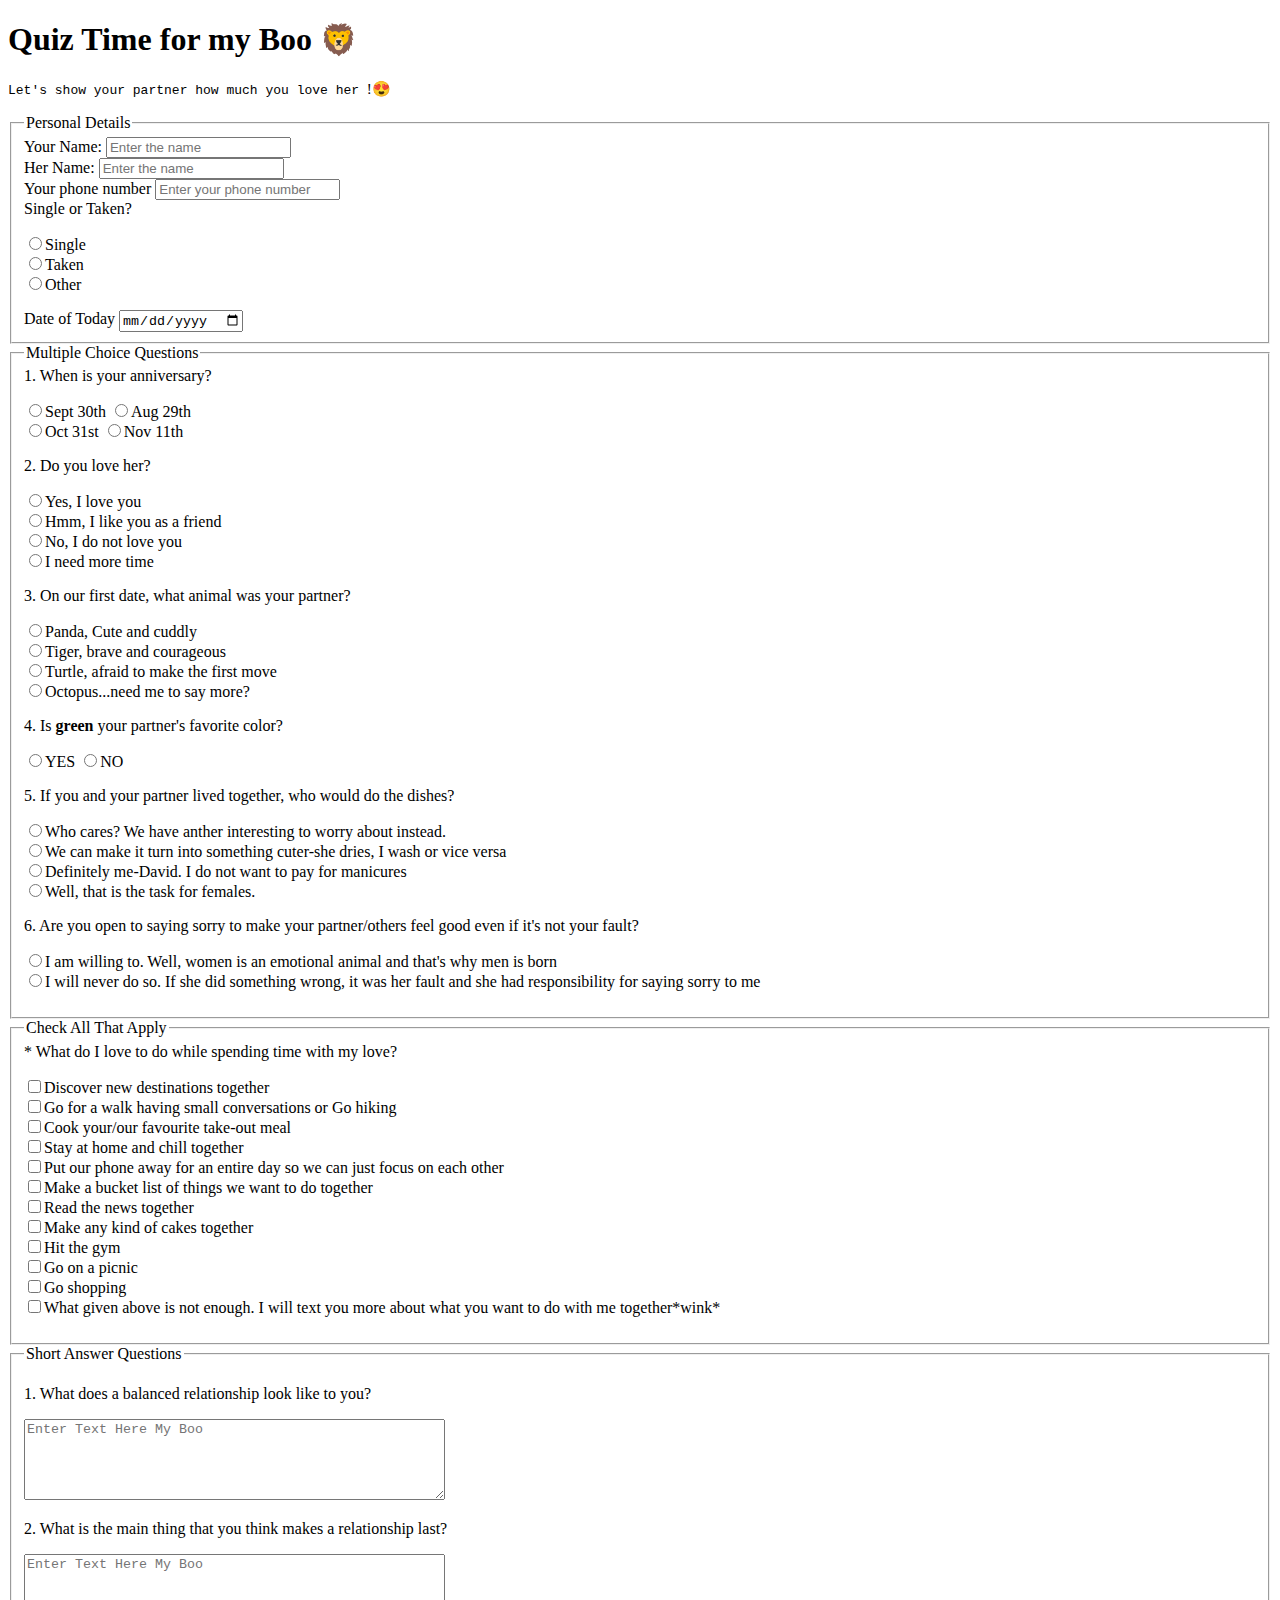
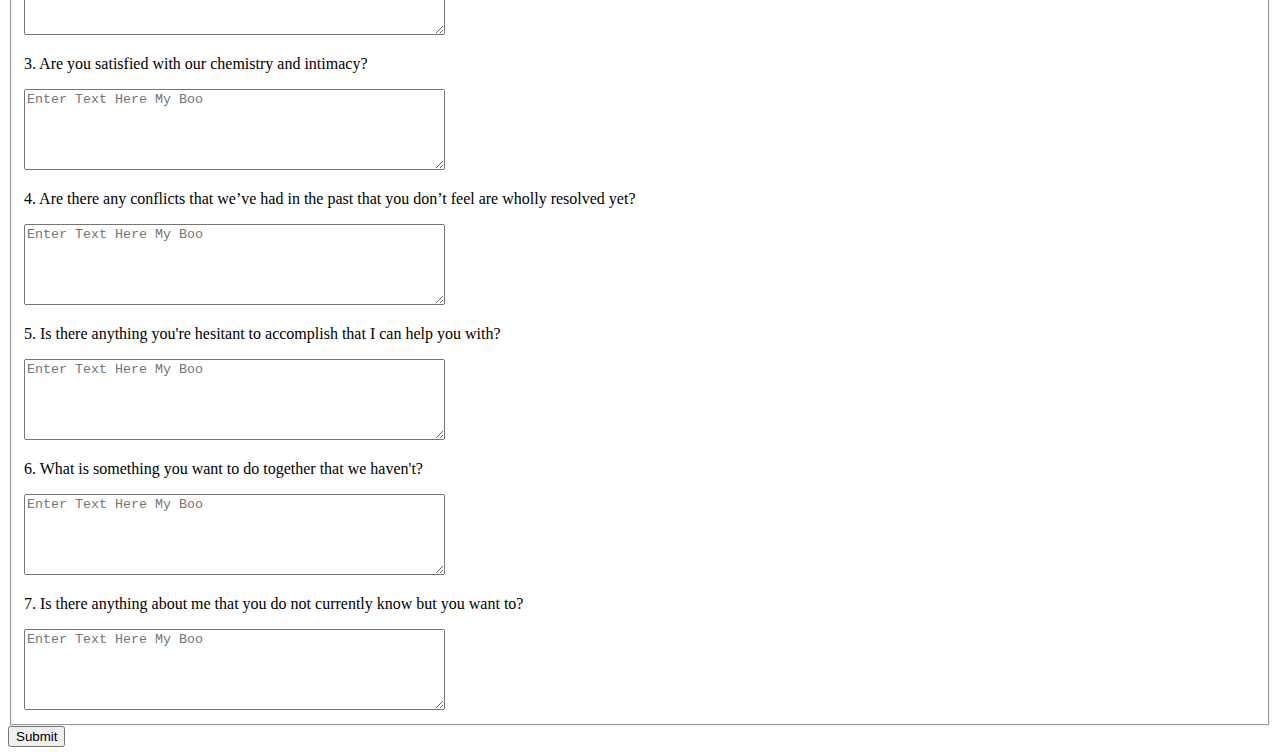
<file: index.html>
<!DOCTYPE HTML>

<!--head- Googlefonts link-->
<script src="https://fonts.google.com/"></script>
<head>
	<link rel="style" type="text/css" href="style.css" media="screen"/>
</head>





<!-- HTML code-->

<div id="outside">
<form id="survey-form" action="/my-handling-form-page" method="post">
		<h1 id="header">Quiz Time for my Boo <span style='font-size: 30px;'>&#129409;</span></h1>
		<p id ="content"><code>Let's show your partner how much you love her </code><span style='font-size: 15px;'>!&#128525;</span></p>
</form>
<!-- Personal Details -->
</div>

<div id="outside">
<form id="survey-form" action="/my-handling-form-page" method="post">
<fieldset>
	<!--groups of widgets that share same purpose for styling and semantic purposes -->
	<legend>Personal Details</legend>
	<div>
		<label id="name-label" for="name">Your Name: </label>
		<input type="text" required id="name" name="user-name" placeholder="Enter the name">
	</div>

	<div>
		<label id="her-name" for ="her-name">Her Name: </label>
		<input type ="text" required id="her-name" address="user-name" placeholder="Enter the name">
	</div>

	<div>
		<label id="phone-number" for ="phone">Your phone number</label>
		<input type="text" required id="phone" phone="user-phone-number" placeholder="Enter your phone number">
	</div>
<!--Button-->

<div>
	<label id="status" for= "status-checker">Single or Taken?</label>
	<p>
		<input type="radio" name="Status-Relationship" value="Single">Single<br>
		<input type="radio" name="Status-Relationship" value="Taken">Taken<br>
		<input type="radio" name="Status-Relationship" value="Other">Other
	</p>
</div>

<div>
<label>Date of Today</label>
<input type="date" name="day">
</div>
</fieldset>

<fieldset>
	<legend>Multiple Choice Questions</legend>
	<div>
		<label id="confess-date" for="first-date">1. When is your anniversary?</label>
		<p>
			<input type="radio" name="confession" value="Sept 30th">Sept 30th
			<input type="radio" name="confession" value="Aug 29th" >Aug 29th<br>
			<input type="radio" name="confession" value="Oct 31st">Oct 31st
			<input type="radio" name="confession" value="Nov 11th">Nov 11th
		</p>
	</div>

	<div>
		<label id="love-or-not" for="feeling">2. Do you love her?</label>
		<p>
			<input type="radio" name="love-hate" value="love">Yes, I love you<br>
			<input type="radio" name="love-hate" value="like">Hmm, I like you as a friend<br>
			<input type="radio" name="love-hate" value="no">No, I do not love you<br>
			<input type="radio" name="love-hate" value="think">I need more time
		</p>
	</div>

	<div>
		<label id="animal" for="first-date-animal">3. On our first date, what animal was your partner? </label>
		<p>
			<input type="radio" name="animal-like" value="cute-cuddle">Panda, Cute and cuddly<br>
			<input type="radio" name="animal-like" value="tiger">Tiger, brave and courageous<br>
			<input type="radio" name="animal-like" value="turtle">Turtle, afraid to make the first move<br>
			<input type="radio" name="animal-like" value="octopus">Octopus...need me to say more?
		</p>
	</div>

	<div>
		<label id="color" for="fav-color">4. Is<b> green</b> your partner's favorite color?</label>
		<p>
			<input type="radio" name="favorite-color" value ="yes">YES
			<input type="radio" name="favorite-color" value="no">NO
		</p>
	</div>

	<div>
		<label id="live-2gether" for="live-together">5. If you and your partner lived together, who would do the dishes?</label>
		<p>
			<input type="radio" name="do-dishes" value="Who-cares">Who cares? We have anther interesting to worry about instead.<br>
			<input type="radio" name="do-dishes" value="something cuter">We can make it turn into something cuter-she dries, I wash or vice versa<br>
			<input type="radio" name="do-dishes" value="He does">Definitely me-David. I do not want to pay for manicures<br>
			<input type="radio" name="do-dishes" value="she does">Well, that is the task for females.
		</p>
	</div>
	<div>
		<label id="sorry" for="open-to-sorry">6. Are you open to saying sorry to make your partner/others feel good even if it's not your fault?</label>
		<p>
			<input type="radio" name="open-sorry" value="Yes">I am willing to. Well, women is an emotional animal and that's why men is born<br>
			<input type="radio" name="open-sorry" value="No">I will never do so. If she did something wrong, it was her fault and she had responsibility for saying sorry to me<br>
		</p>
	</div>
</fieldset>
<!-- Checkboxs-->
<fieldset>
		<legend>Check All That Apply</legend>
		<label for="fav-things-to-do">* What do I love to do while spending time with my love?</label>
		<p>
			<input type="checkbox" name="discover" value="dicover">Discover new destinations together<br>
			<input type="checkbox" name="hiking" value="hiking">Go for a walk having small conversations or Go hiking<br>
			<input type="checkbox" name="cooking" value="cook">Cook your/our favourite take-out meal<br>
			<input type="checkbox" name="stay-home" value="stay">Stay at home and chill together<br>
			<input type="checkbox" name="air-plane mode" value="air-plane">Put our phone away for an entire day so we can just focus on each other<br>
			<input type="checkbox" name="bucket-list" value="bucket-list">Make a bucket list of things we want to do together<br>
			<input type="checkbox" name="news" value="news">Read the news together<br>
			<input type="checkbox" name="cake" value="cake">Make any kind of cakes together<br>
			<input type="checkbox" name="gym" value="gym">Hit the gym<br>
			<input type="checkbox" name="picnic" value="picnic">Go on a picnic<br>
			<input type="checkbox" name="shopping" value="shopping">Go shopping<br>
			<input type="checkbox" name="more" value="more">What given above is not enough. I will text you more about what you want to do with me together*wink*
		</p>
</fieldset>

<fieldset>
	<legend>Short Answer Questions</legend>
	<div>
		<label for="msg"></label>
		<p>1. What does a balanced relationship look like to you? </p>
		<textarea id="msg" name="user_msg" rows="5" cols="50" placeholder="Enter Text Here My Boo"></textarea>
	</div>

	<div>
		<label for="msg"></label>
		<p>2. What is the main thing that you think makes a relationship last?</p>
		<textarea id="msg" name="user_msg" rows="5" cols="50" placeholder="Enter Text Here My Boo"></textarea>
	</div>

	<div>
		<label for="msg"></label>
		<p>3. Are you satisfied with our chemistry and intimacy?</p>
		<textarea id="msg" name="user_msg" rows="5" cols="50" placeholder="Enter Text Here My Boo"></textarea>
	</div>

	<div>
		<label for="msg"></label>
		<p>4. Are there any conflicts that we’ve had in the past that you don’t feel are wholly resolved yet?</p>
		<textarea id="msg" name="user_msg" rows="5" cols="50" placeholder="Enter Text Here My Boo"></textarea>
	</div>

	<div>
		<label for="msg"></label>
		<p>5. Is there anything you're hesitant to accomplish that I can help you with?</p>
		<textarea id="msg" name="user_msg" rows="5" cols="50" placeholder="Enter Text Here My Boo"></textarea>
	</div>
	 
	 <div>
	 	<label for="msg"></label>
	 	<p>6. What is something you want to do together that we haven't?</p>
	 	<textarea id="msg" name="user_msg" rows="5" cols="50" placeholder="Enter Text Here My Boo"></textarea>
	</div>

	<div>
		<label for="msg"></label>
		<p>7. Is there anything about me that you do not currently know  but you want to?</p>
		<textarea id="msg" name="user_msg" rows="5" cols="50" placeholder="Enter Text Here My Boo"></textarea>
	</div>
</fieldset>


</fieldset>
<!--Submission-->
<div id="submit-button">
	<button type="submit" id="submit">Submit</button>
</div>

</div>
</form>
</file>
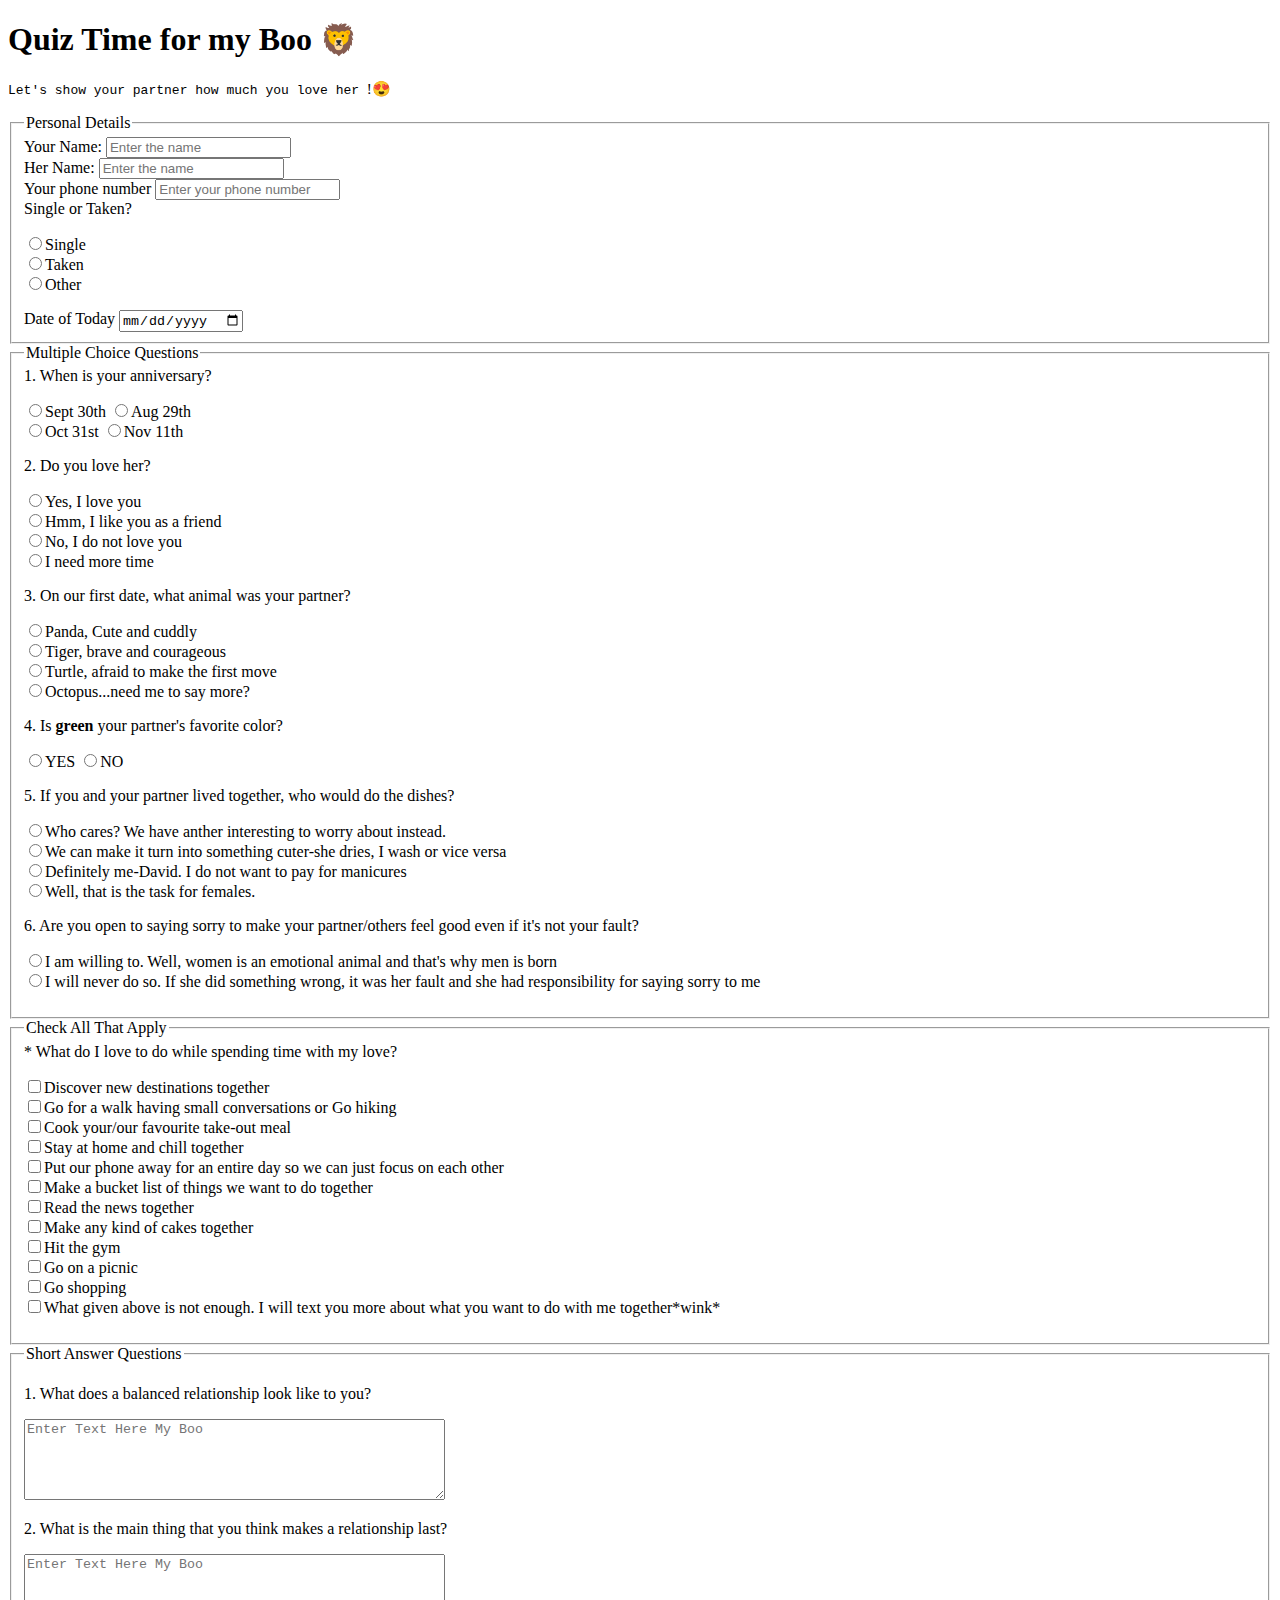
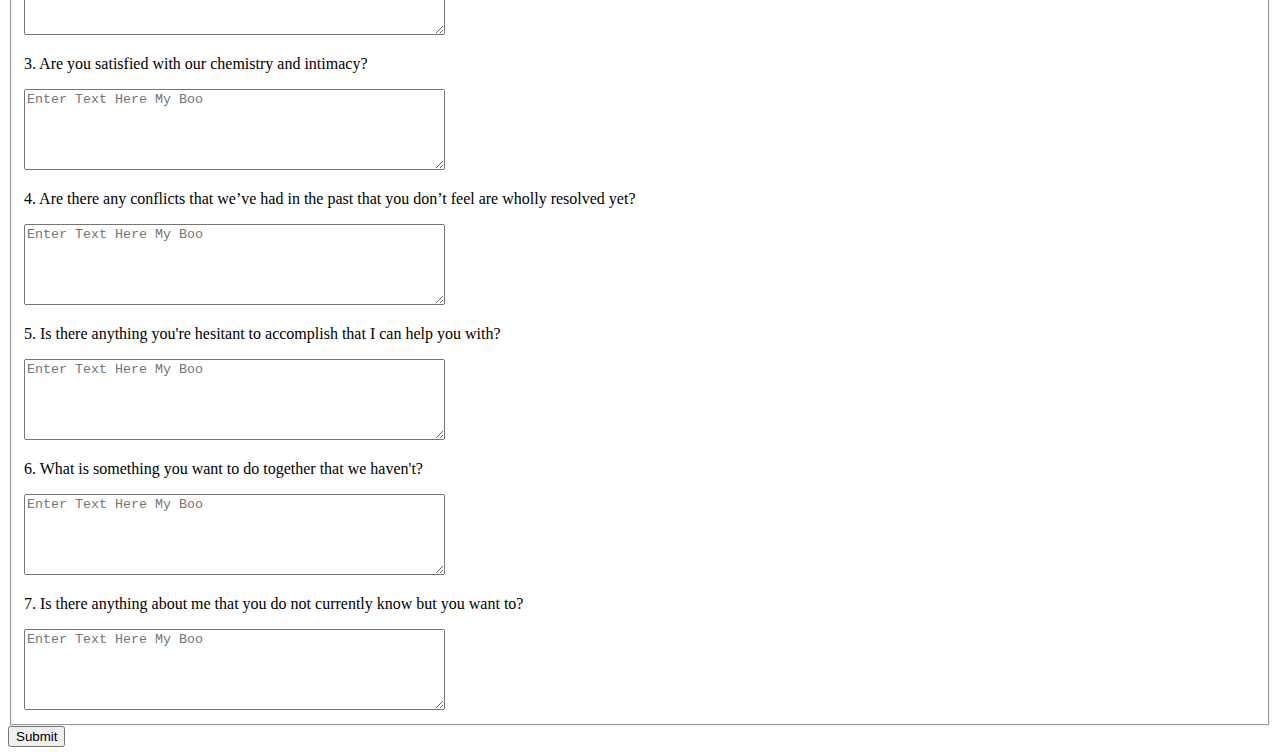
<file: CoupleQuiz.html>
<!DOCTYPE HTML>

<!--head- Googlefonts link-->
<script src="https://fonts.google.com/"></script>





<!-- HTML code-->

<div id="outside">
<form id="survey-form" action="/my-handling-form-page" method="post">
		<h1 id="header">Quiz Time for my Boo <span style='font-size: 30px;'>&#129409;</span></h1>
		<p id ="content"><code>Let's show your partner how much you love her </code><span style='font-size: 15px;'>!&#128525;</span></p>
</form>
<!-- Personal Details -->
</div>

<div id="outside">
<form id="survey-form" action="/my-handling-form-page" method="post">
<fieldset>
	<!--groups of widgets that share same purpose for styling and semantic purposes -->
	<legend>Personal Details</legend>
	<div>
		<label id="name-label" for="name">Your Name: </label>
		<input type="text" required id="name" name="user-name" placeholder="Enter the name">
	</div>

	<div>
		<label id="her-name" for ="her-name">Her Name: </label>
		<input type ="text" required id="her-name" address="user-name" placeholder="Enter the name">
	</div>

	<div>
		<label id="phone-number" for ="phone">Your phone number</label>
		<input type="text" required id="phone" phone="user-phone-number" placeholder="Enter your phone number">
	</div>
<!--Button-->

<div>
	<label id="status" for= "status-checker">Single or Taken?</label>
	<p>
		<input type="radio" name="Status-Relationship" value="Single">Single<br>
		<input type="radio" name="Status-Relationship" value="Taken">Taken<br>
		<input type="radio" name="Status-Relationship" value="Other">Other
	</p>
</div>

<div>
<label>Date of Today</label>
<input type="date" name="day">
</div>
</fieldset>

<fieldset>
	<legend>Multiple Choice Questions</legend>
	<div>
		<label id="confess-date" for="first-date">1. When is your anniversary?</label>
		<p>
			<input type="radio" name="confession" value="Sept 30th">Sept 30th
			<input type="radio" name="confession" value="Aug 29th" >Aug 29th<br>
			<input type="radio" name="confession" value="Oct 31st">Oct 31st
			<input type="radio" name="confession" value="Nov 11th">Nov 11th
		</p>
	</div>

	<div>
		<label id="love-or-not" for="feeling">2. Do you love her?</label>
		<p>
			<input type="radio" name="love-hate" value="love">Yes, I love you<br>
			<input type="radio" name="love-hate" value="like">Hmm, I like you as a friend<br>
			<input type="radio" name="love-hate" value="no">No, I do not love you<br>
			<input type="radio" name="love-hate" value="think">I need more time
		</p>
	</div>

	<div>
		<label id="animal" for="first-date-animal">3. On our first date, what animal was your partner? </label>
		<p>
			<input type="radio" name="animal-like" value="cute-cuddle">Panda, Cute and cuddly<br>
			<input type="radio" name="animal-like" value="tiger">Tiger, brave and courageous<br>
			<input type="radio" name="animal-like" value="turtle">Turtle, afraid to make the first move<br>
			<input type="radio" name="animal-like" value="octopus">Octopus...need me to say more?
		</p>
	</div>

	<div>
		<label id="color" for="fav-color">4. Is<b> green</b> your partner's favorite color?</label>
		<p>
			<input type="radio" name="favorite-color" value ="yes">YES
			<input type="radio" name="favorite-color" value="no">NO
		</p>
	</div>

	<div>
		<label id="live-2gether" for="live-together">5. If you and your partner lived together, who would do the dishes?</label>
		<p>
			<input type="radio" name="do-dishes" value="Who-cares">Who cares? We have anther interesting to worry about instead.<br>
			<input type="radio" name="do-dishes" value="something cuter">We can make it turn into something cuter-she dries, I wash or vice versa<br>
			<input type="radio" name="do-dishes" value="He does">Definitely me-David. I do not want to pay for manicures<br>
			<input type="radio" name="do-dishes" value="she does">Well, that is the task for females.
		</p>
	</div>
	<div>
		<label id="sorry" for="open-to-sorry">6. Are you open to saying sorry to make your partner/others feel good even if it's not your fault?</label>
		<p>
			<input type="radio" name="open-sorry" value="Yes">I am willing to. Well, women is an emotional animal and that's why men is born<br>
			<input type="radio" name="open-sorry" value="No">I will never do so. If she did something wrong, it was her fault and she had responsibility for saying sorry to me<br>
		</p>
	</div>
</fieldset>
<!-- Checkboxs-->
<fieldset>
		<legend>Check All That Apply</legend>
		<label for="fav-things-to-do">* What do I love to do while spending time with my love?</label>
		<p>
			<input type="checkbox" name="discover" value="dicover">Discover new destinations together<br>
			<input type="checkbox" name="hiking" value="hiking">Go for a walk having small conversations or Go hiking<br>
			<input type="checkbox" name="cooking" value="cook">Cook your/our favourite take-out meal<br>
			<input type="checkbox" name="stay-home" value="stay">Stay at home and chill together<br>
			<input type="checkbox" name="air-plane mode" value="air-plane">Put our phone away for an entire day so we can just focus on each other<br>
			<input type="checkbox" name="bucket-list" value="bucket-list">Make a bucket list of things we want to do together<br>
			<input type="checkbox" name="news" value="news">Read the news together<br>
			<input type="checkbox" name="cake" value="cake">Make any kind of cakes together<br>
			<input type="checkbox" name="gym" value="gym">Hit the gym<br>
			<input type="checkbox" name="picnic" value="picnic">Go on a picnic<br>
			<input type="checkbox" name="shopping" value="shopping">Go shopping<br>
			<input type="checkbox" name="more" value="more">What given above is not enough. I will text you more about what you want to do with me together*wink*
		</p>
</fieldset>

<fieldset>
	<legend>Short Answer Questions</legend>
	<div>
		<label for="msg"></label>
		<p>1. What does a balanced relationship look like to you? </p>
		<textarea id="msg" name="user_msg" rows="5" cols="50" placeholder="Enter Text Here My Boo"></textarea>
	</div>

	<div>
		<label for="msg"></label>
		<p>2. What is the main thing that you think makes a relationship last?</p>
		<textarea id="msg" name="user_msg" rows="5" cols="50" placeholder="Enter Text Here My Boo"></textarea>
	</div>

	<div>
		<label for="msg"></label>
		<p>3. Are you satisfied with our chemistry and intimacy?</p>
		<textarea id="msg" name="user_msg" rows="5" cols="50" placeholder="Enter Text Here My Boo"></textarea>
	</div>

	<div>
		<label for="msg"></label>
		<p>4. Are there any conflicts that we’ve had in the past that you don’t feel are wholly resolved yet?</p>
		<textarea id="msg" name="user_msg" rows="5" cols="50" placeholder="Enter Text Here My Boo"></textarea>
	</div>

	<div>
		<label for="msg"></label>
		<p>5. Is there anything you're hesitant to accomplish that I can help you with?</p>
		<textarea id="msg" name="user_msg" rows="5" cols="50" placeholder="Enter Text Here My Boo"></textarea>
	</div>
	 
	 <div>
	 	<label for="msg"></label>
	 	<p>6. What is something you want to do together that we haven't?</p>
	 	<textarea id="msg" name="user_msg" rows="5" cols="50" placeholder="Enter Text Here My Boo"></textarea>
	</div>

	<div>
		<label for="msg"></label>
		<p>7. Is there anything about me that you do not currently know  but you want to?</p>
		<textarea id="msg" name="user_msg" rows="5" cols="50" placeholder="Enter Text Here My Boo"></textarea>
	</div>
</fieldset>


</fieldset>
<!--Submission-->
<div id="submit-button">
	<button type="submit" id="submit">Submit</button>
</div>

</div>
</form>
</file>
<file: style.css>
<!--CSS code -->

<style>
	header{
		background-color: #F5EEF8;
		color: white;
		padding: center;
		margin: center;
	}

	body{
		font-family: 'Anaheim';
		font-size: 1.2em;
		background-color: #F5EEF8;
	}

	h1{
		font-size: 15.em;
		text-align: center;
		text-transform: capitalize;
	}

	#outside{
		background-color: #F5EEF8;
		padding-top: 25px;
		padding-bottom: 25px;
	}

	form{
		margin: 0 auto; /* adjust to center the form on page*/
		width: 70%;
		padding: 1em;
		border: 1px solid #CCC;
		border-radius: 1em;
	}





	#survey-form{
		background-color:#D7BDE2;
			}


	fieldset{
		border: 1px solid white;
		margin: 10px;
		color:black;
	}

	legend{
		font-weight: 700;
	}

	#content{
		font-size: 1em;
		margin-left: auto;
		margin-right: auto;
		text-align: center;
	}


	textarea{
		vertical-align: top;
		height:5em;
		resize: vertical;

	}

	.button{
		padding-left: 90px;

	}

	button{
		margin:.5em;
		font-size: 1em;
		text-transform: capitalize;
		background-color: #A569BD ;
		color: white;
		border: none;
		padding:5px;
		border-radius: 2px;
	}

	#submit-button{
		display: flex;
		justify-content: center;
	}
</style>
</file>
